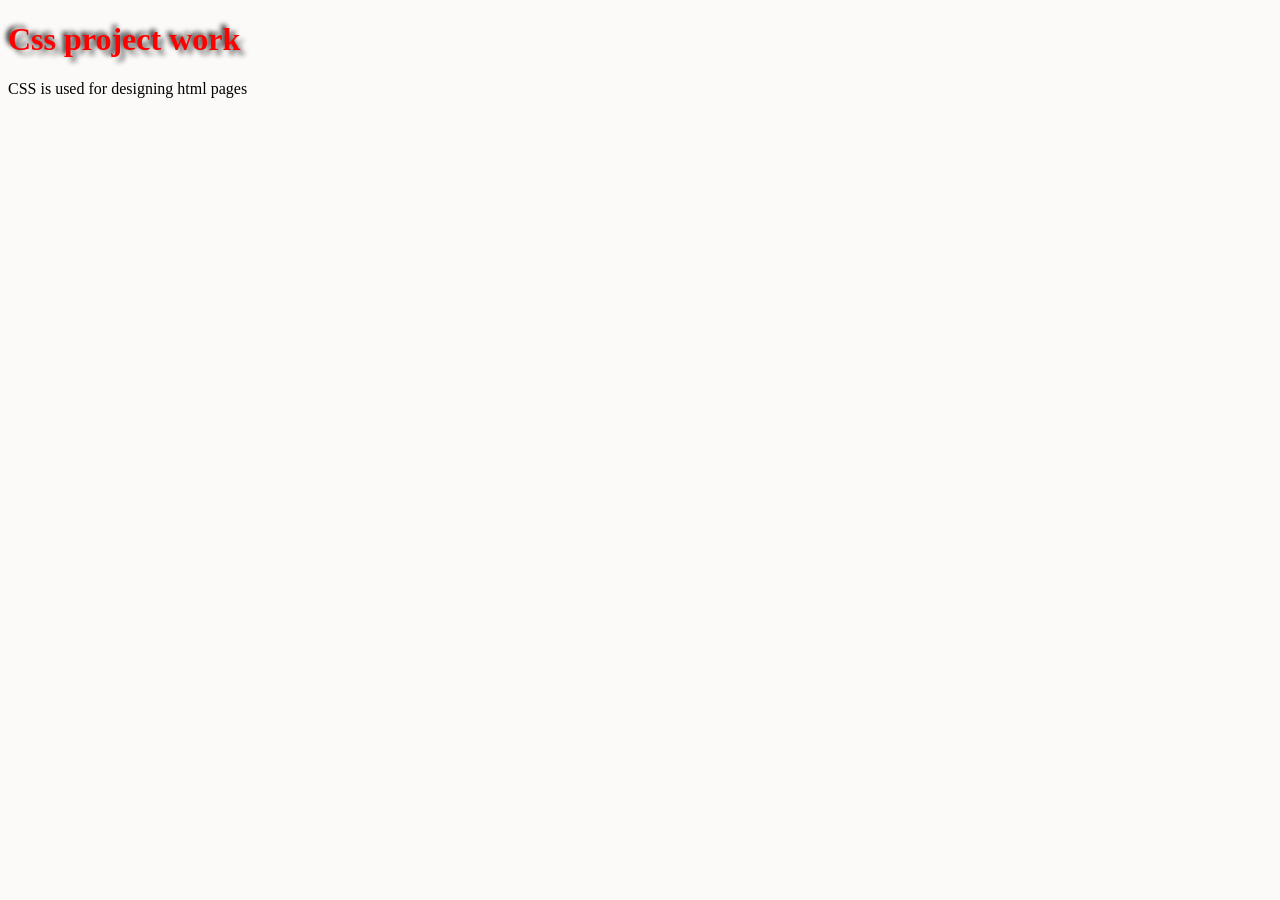
<file: index.html>
<!DOCTYPE html>
<html lang="en">
<head>
    <meta charset="UTF-8">
    <meta name="viewport" content="width=device-width, initial-scale=1.0">
    <title>Document</title>
    <link rel="stylesheet" href="styles.css">
</head>
<body>
    <h1>Css project work</h1>
    <p>CSS is used for designing html pages</p>
    
</body>
</html>
</file>
<file: styles.css>
body{
    
    background-color: hsl(40, 33%, 98%);
    color: black;
}
h1{
   color: red;
   text-shadow: 5px 5px 5px gray,-3px -3px 5px rgb(30, 29, 29);
}
h1:hover{
    background-color: brown;
    color:blue;
    font-size: 40px;
}
</file>
